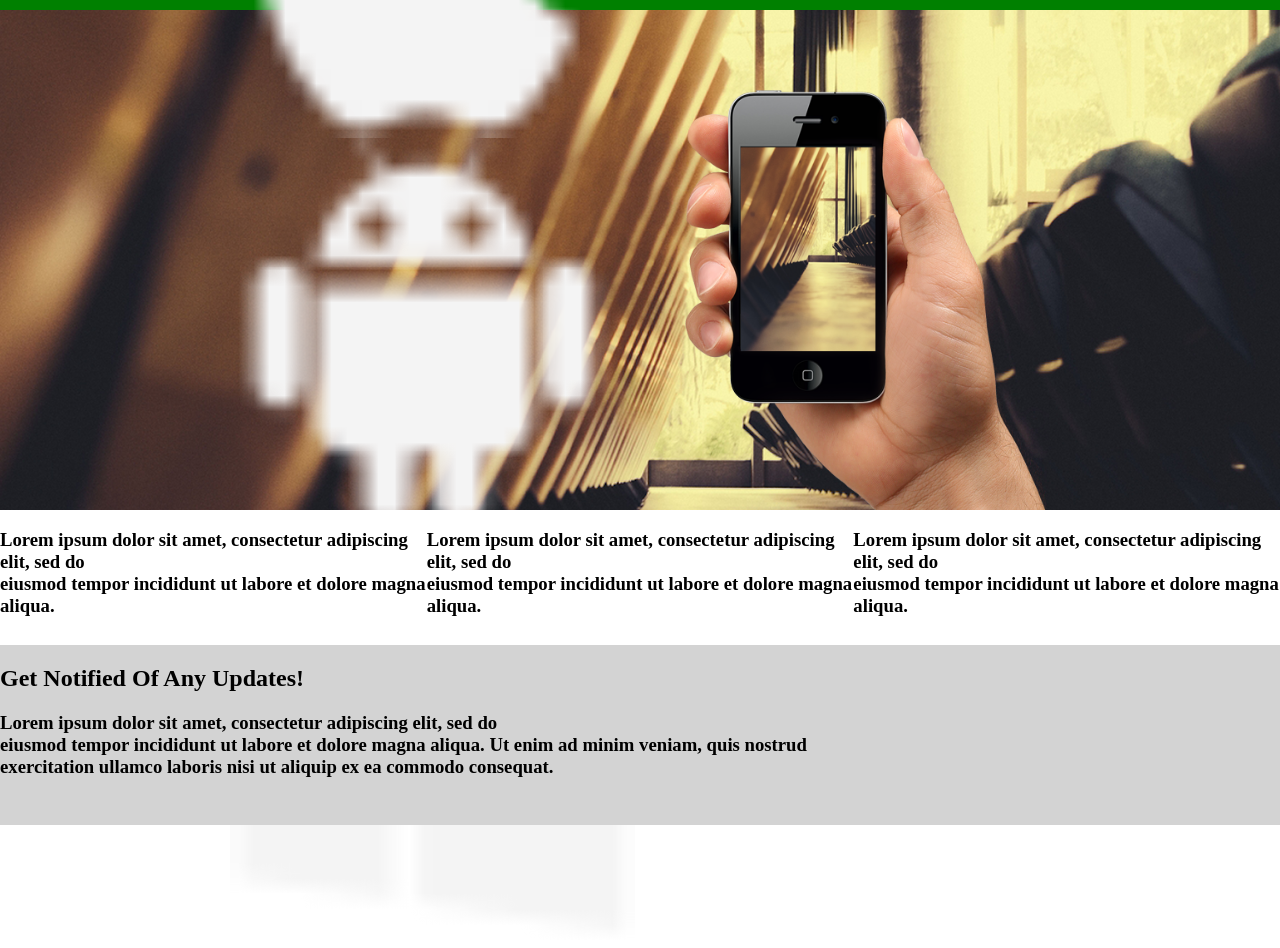
<file: index.html>
<!DOCTYPE html>
<html lang="pt-br">

<head>
    <meta charset="UTF-8">
    <meta name="viewport" content="width=device-width, initial-scale=1.0">
    <meta http-equiv="X-UA-Compatible" content="ie=edge">
    <link rel="stylesheet" href="style.css">
    <title>Notify</title>
</head>

<body>
    <section class="grid">
        <nav class="navbar"></nav>

        <header class="banner1">
            <div class="textobanner">
                <H1 class="h1">Notify.</H1>
                <h2 class="h2">A great new free psd theme to showcase <br>
                    your new application.</h2>
                <img src="imagens/icone-ios.png" alt="#">
                <img src="imagens/icone-android.png" alt="#">
                <img src="imagens/icone-windows.png" alt="#">
            </div>

            <div class="imgmao">
                <img class="mao1" src="imagens/hand.png"
                    alt="Imagem de uma mão segurando um celular tirando foto do ambiente">
            </div>
        </header>

        <section class="section1">
            <div>
                <h3>Lorem ipsum dolor sit amet, consectetur adipiscing elit, sed do<br> eiusmod tempor incididunt ut
                    labore et dolore magna aliqua.</h3>
            </div>
            <div>
                <h3>Lorem ipsum dolor sit amet, consectetur adipiscing elit, sed do<br> eiusmod tempor incididunt ut
                    labore et dolore magna aliqua.</h3>
            </div>
            <div>
                <h3>Lorem ipsum dolor sit amet, consectetur adipiscing elit, sed do<br> eiusmod tempor incididunt ut
                    labore et dolore magna aliqua.</h3>
            </div>
        </section>
        <section class="section2">
            <div class="text2">
                <h2>Get Notified Of Any Updates!</h2>
                <h3>Lorem ipsum dolor sit amet, consectetur adipiscing elit, sed do<br> eiusmod tempor incididunt ut
                    labore
                    et dolore magna aliqua. Ut enim ad minim veniam, quis nostrud<br> exercitation ullamco laboris nisi
                    ut
                    aliquip ex ea commodo consequat.</h3>
            </div>
        </section>
        <section class="section3"></section>

        <footer class="rodape"></footer>

    </section>

</body>

</html>
</file>
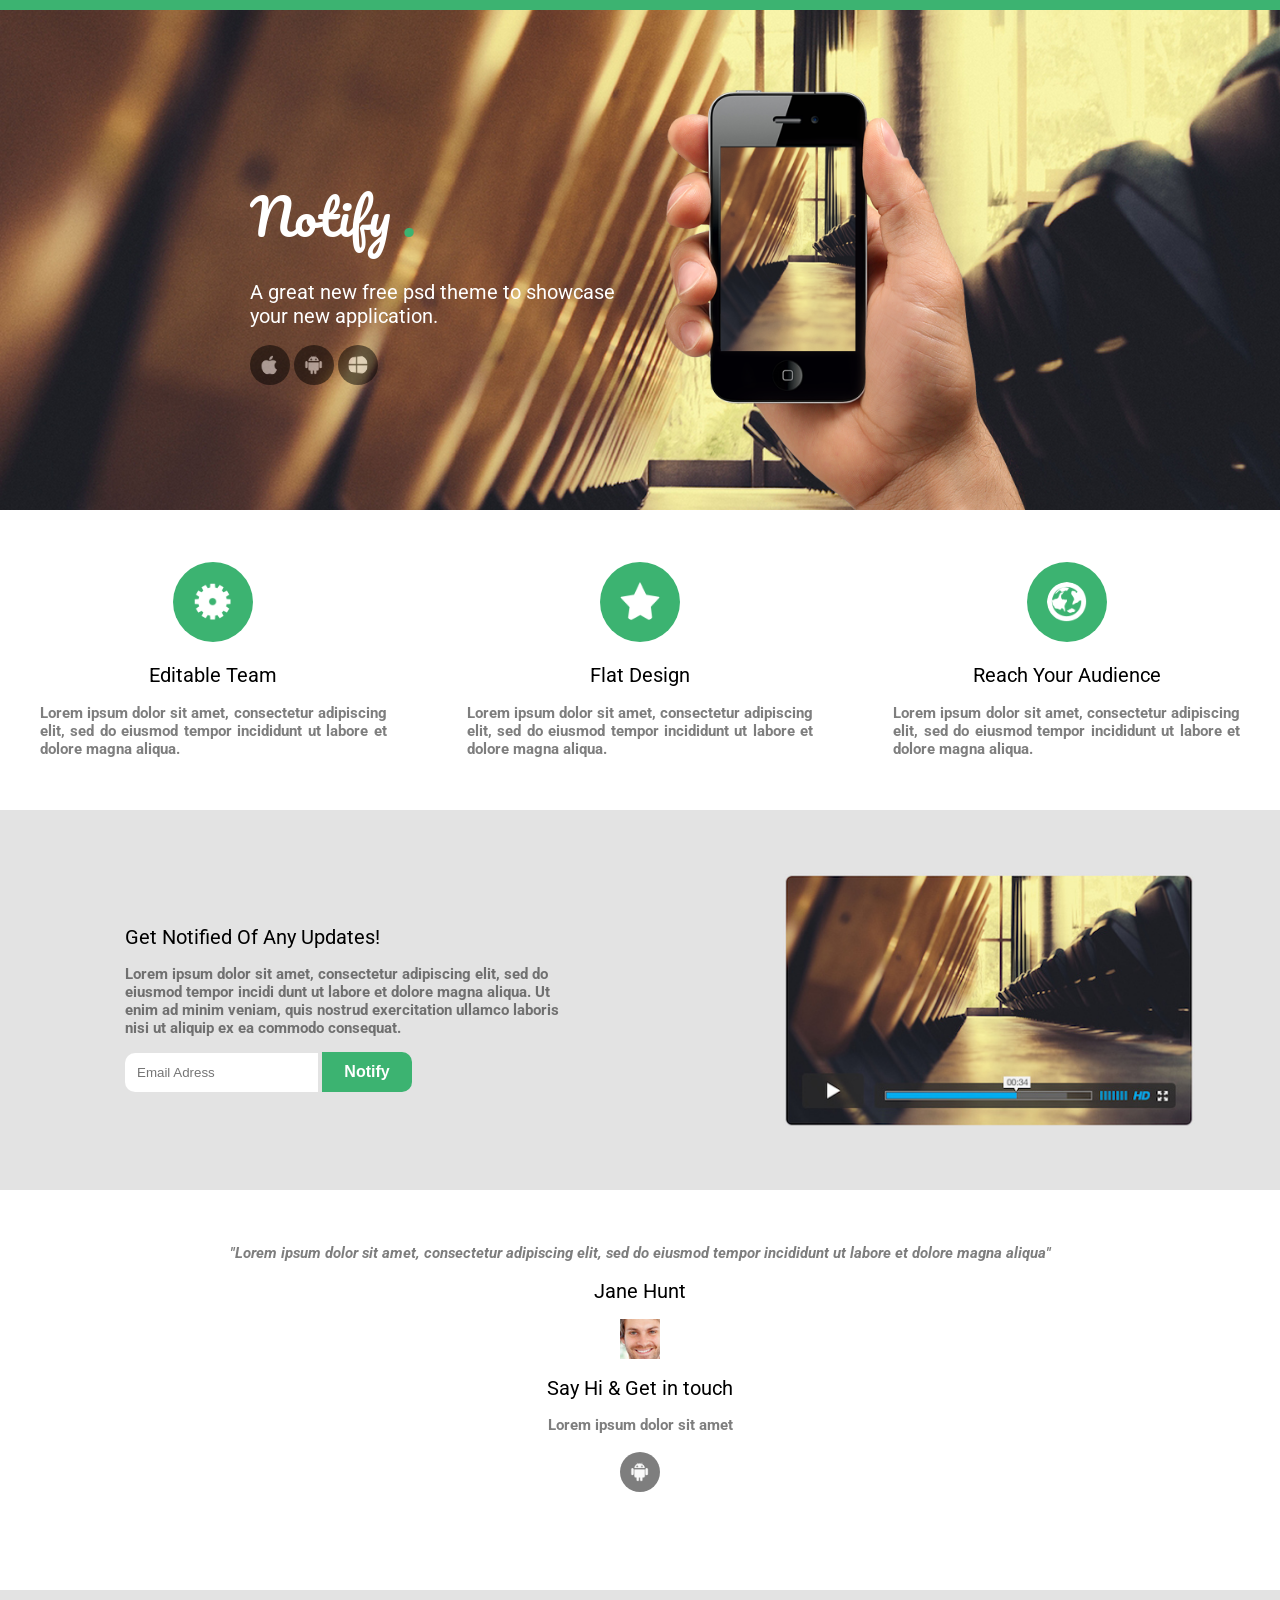
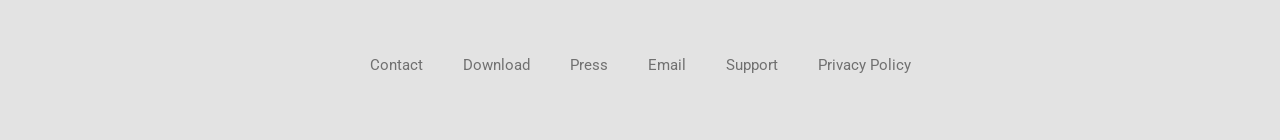
<file: Estrutura/index.html>
<!DOCTYPE html>
<html lang="pt-br">

<head>
    <meta charset="UTF-8">
    <meta name="viewport" content="width=device-width, initial-scale=1.0">
    <meta http-equiv="X-UA-Compatible" content="ie=edge">
    <link href="https://fonts.googleapis.com/css?family=Pacifico&display=swap" rel="stylesheet">
    <link href="https://fonts.googleapis.com/css?family=Roboto&display=swap" rel="stylesheet">
    <link rel="stylesheet" href="style.css">
    <title>Notify</title>
</head>

<body>
    <section class="grid">
        <nav class="navbar"></nav>

        <header class="banner1">
            <div class="textobanner">
                <H1 class="h1">Notify <span class="ponto">.</span> </H1>
                <h2 class="h2">A great new free psd theme to showcase <br>
                    your new application.</h2>
                <div>
                    <a class="iconesbanner" href="#"><img class="iconebanner" src="../imagens/icone-ios.png" alt=""></a>
                    <a class="iconesbanner" href="#"><img class="iconebanner" src="../imagens/icone-android.png"
                            alt="#"></a>
                    <a class="iconesbanner" href="#"><img class="iconebanner" src="../imagens/icone-windows.png"
                            alt="#"></a>

                </div>
            </div>

            <div class="imgmao">
                <img class="mao1" src="../imagens/hand.png"
                    alt="Imagem de uma mão segurando um celular tirando foto do ambiente">
            </div>
        </header>

        <section class="section1">
            <div class="bloco1">
                <a href="#"><img class="icone2" src="../imagens/icone1.png" alt="#"></a>
                <h2 class="title2">Editable Team</h2>
                <h3 class="text2">Lorem ipsum dolor sit amet, consectetur adipiscing elit, sed do eiusmod tempor
                    incididunt ut labore et dolore magna aliqua.</h3>
            </div>
            <div class="bloco1">
                <a href="#"> <img class="icone2" src="../imagens/icone2.png" alt="#"></a>
                <h2 class="title2">Flat Design</h2>
                <h3 class="text2">Lorem ipsum dolor sit amet, consectetur adipiscing elit, sed do eiusmod tempor
                    incididunt ut labore et dolore magna aliqua.</h3>
            </div>
            <div class="bloco1">
                <a href="#"><img class="icone2" src="../imagens/icone3.png" alt="#"></a>
                <h2 class="title2">Reach Your Audience</h2>
                <h3 class="text2">Lorem ipsum dolor sit amet, consectetur adipiscing elit, sed do eiusmod tempor
                    incididunt ut labore et dolore magna aliqua.</h3>
            </div>
        </section>
        <section class="section2">
            <div class="div2">
                <h2 class="title2">Get Notified Of Any Updates!</h2>
                <h3 class="textsec2">Lorem ipsum dolor sit amet, consectetur adipiscing elit, sed do eiusmod tempor
                    incidi dunt ut labore et dolore magna aliqua. Ut enim ad minim veniam, quis nostrud exercitation
                    ullamco laboris nisi
                    ut aliquip ex ea commodo consequat.</h3>

                <input class="input1" placeholder="Email Adress" type="text">
                <a href=""><button class="button1">Notify</button></a>

            </div>
            <img class="imgsection2" src="../imagens/imgsection2.PNG" alt="#">
        </section>


        <section class="section3">
            <div>
                <br>
                <br>
                <br>
                <h3 class="text2"> <i>"Lorem ipsum dolor sit amet, consectetur adipiscing elit, sed do eiusmod tempor
                        incididunt ut labore et dolore magna aliqua"</i> </h3>
                <h2 class="title2">Jane Hunt</h2>

                <img class="imgsec3" src="../imagens/pessoa1.jpg" alt="#">

                <h2 class="title2">Say Hi & Get in touch</h2>
                <h3 class="text2">Lorem ipsum dolor sit amet</h3>
                <br>
                <a class="iconesbanner" href="#"><img class="iconesec3" src="../imagens/icone-android.png" alt="#"></a>
            </div>



        </section>

        <footer>
            <a class="linksrodape" href="#">Contact</a>
            <a class="linksrodape" href="#">Download</a>
            <a class="linksrodape" href="#">Press</a>
            <a class="linksrodape" href="#">Email</a>
            <a class="linksrodape" href="#">Support</a>
            <a class="linksrodape" href="#">Privacy Policy</a>
        </footer>

    </section>

</body>

</html>
</file>
<file: style.css>
body{
    margin:0 auto;
}

.grid{
    display: grid;
    grid-template-areas:'navbar'
                        'header'
                        'section1'
                        'section2'
                        'section3'
                        'rodape';
 
    grid-template-columns: 100%;
    grid-template-rows: 10px 500px 15vh 20vh 10vh;
}

.navbar{
    background-color: green;
    grid-area: 'navbar';
    
}

.banner1{
    display: flex;
    grid-area: 'header';
    background-image:url(imagens/banner.png);
    justify-content: center;
    
 
}

.mao1{
    height: 420px;
    margin-left: 50px;
}
.imgmao{
align-items: flex-end;
display: flex;
}

.textobanner{
    display: flex;
    justify-content: center;
    flex-direction: column;
    text-decoration: white;
}
.h1{
    text-decoration: white;
}

.section1{
    grid-area: 'section1';
    display: flex;
    background-color: white;

}

.section2{
    display: flex;
    background-color: lightgray;
}

.text2{
    flex-direction: column;
}
</file>
<file: Estrutura/style.css>
body{
    margin:0 auto;
}

.grid{
    display: grid;
    grid-template-areas:'navbar'
                        'header'
                        'section1'
                        'section2'
                        'section3'
                        'footer';
 
    grid-template-columns: 100vw;
    grid-template-rows: 10px 500px 300px 380px 400px 150px ;
}

.navbar{
    background-color: mediumseagreen;
    grid-area: 'navbar';
    
}

/*===================HEADER====================== */
.banner1{
    display: flex;
    grid-area: 'header';
    background-image:url(../imagens/banner.png);
    justify-content: center;
    
 
}

.iconebanner{
    border-radius: 50%;
    width: 20px;
    height: 20px;
    background-color: black;
    padding: 10px;
    opacity: .50;
    flex-direction: row;
}

.iconesbanner:hover{
    
    opacity: .50;
}
.mao1{
    height: 420px;
    margin-left: 50px;
}
.imgmao{
align-items: flex-end;
display: flex;
}

.textobanner{
    display: flex;
    justify-content: center;
    flex-direction: column;
    text-decoration: white;
}
.h1{
    color: white;
    font-family: 'Pacifico', cursive;
    font-size: 50px;
    font-weight: inherit;
    margin-bottom:20px;
}
.h2{
    font-family: 'Roboto', sans-serif;
    color: white;
    font-weight: normal;
    font-size: 20px;
    margin-top: 0;
}

.ponto{
    color: mediumseagreen;
}

/*===================MAIN====================== */
.section1{
    grid-area: 'section1';
    display: flex;
    background-color: white;
   align-items: center;
}

.text2{
    flex-direction: column;
    font-family: 'Roboto', sans-serif;
    opacity: .50;
    font-size: 15px;
    text-align: justify;
    margin: 0 40px 0 40px;
}
.icone1{
    border-radius: 50%;
    width: 40px;
    height: 40px;
    background-color:mediumseagreen;
    padding: 20px;
    
    
}
.icone2{
    border-radius: 50%;
    width: 40px;
    height: 40px;
    background-color: mediumseagreen;
    padding: 20px;
}
.icone3{
    border-radius: 50%;
    width: 40px;
    height: 40px;
    background-color: mediumseagreen;
    padding: 20px;
}
.bloco1{
    display: flex;
    flex-direction:column;
    justify-content: center;
    align-items: center;
}
.icone2:hover{
    opacity: .50;
}

.title2{
    font-family: 'Roboto', sans-serif;
    font-weight: normal;
    font-size: 20px;
}

/*===================SECTION2====================== */

.section2{
    display: flex;
    grid-area: 'section2';
    background-color: #E3E3E3;
    justify-content: space-around;
    align-items: center;
   
}

.div2{
    margin: 10px 40px 10px 40px;
    width: 35vw;
}

.imgsection2{
height: 255px; 
}

.textsec2{
    flex-direction: column;
    font-family: 'Roboto', sans-serif;
    opacity: .50;
    font-size: 15px;
    text-align:left;
}
.input1{
    padding: 12px;
    border-radius: 10px 0 0 10px;
    border: 0;
    margin-right: 0;
}
.button1{
    padding: 11px;
    width: 90px;
    border: 0;
    border-radius: 0 10px 10px 0;
    color:white;
    font-weight: bold;
    background-color: mediumseagreen;
    margin-left: 0;
    font-size: 16px;
    cursor: pointer;
    
}
.button1:hover{
    opacity: .50;
}

.section3{
    grid-area: 'section3';
}
.section3 div{
    flex-direction: column;
    justify-content: center;
    display: flex;    
    align-items: center;
    
}
.imgsec3{
    height: 40px;
    width: 40px;
    background-image: url(../imagens/pessoa1.jpg);
    background-repeat: repeat-x;
   
}
.iconesec3{
    border-radius: 50%;
    width: 20px;
    height: 20px;
    padding: 10px;
    opacity: .50;
    background-color: black;
    
}
.iconesec3:hover{
    opacity: .50;
}

footer{
    grid-area: 'footer';
    display: flex;
    background-color: #E3E3E3;
    justify-content: center;
    align-items: center;
    
}

a.linksrodape{
    text-decoration: none;
    font-family: 'Roboto', sans-serif;
    opacity: .50;
    font-size: 15px;
    text-align: justify;
    margin: 0 20px 0 20px;
    color: black;
}
a.linksrodape:hover{
    opacity: .20;
}
</file>
